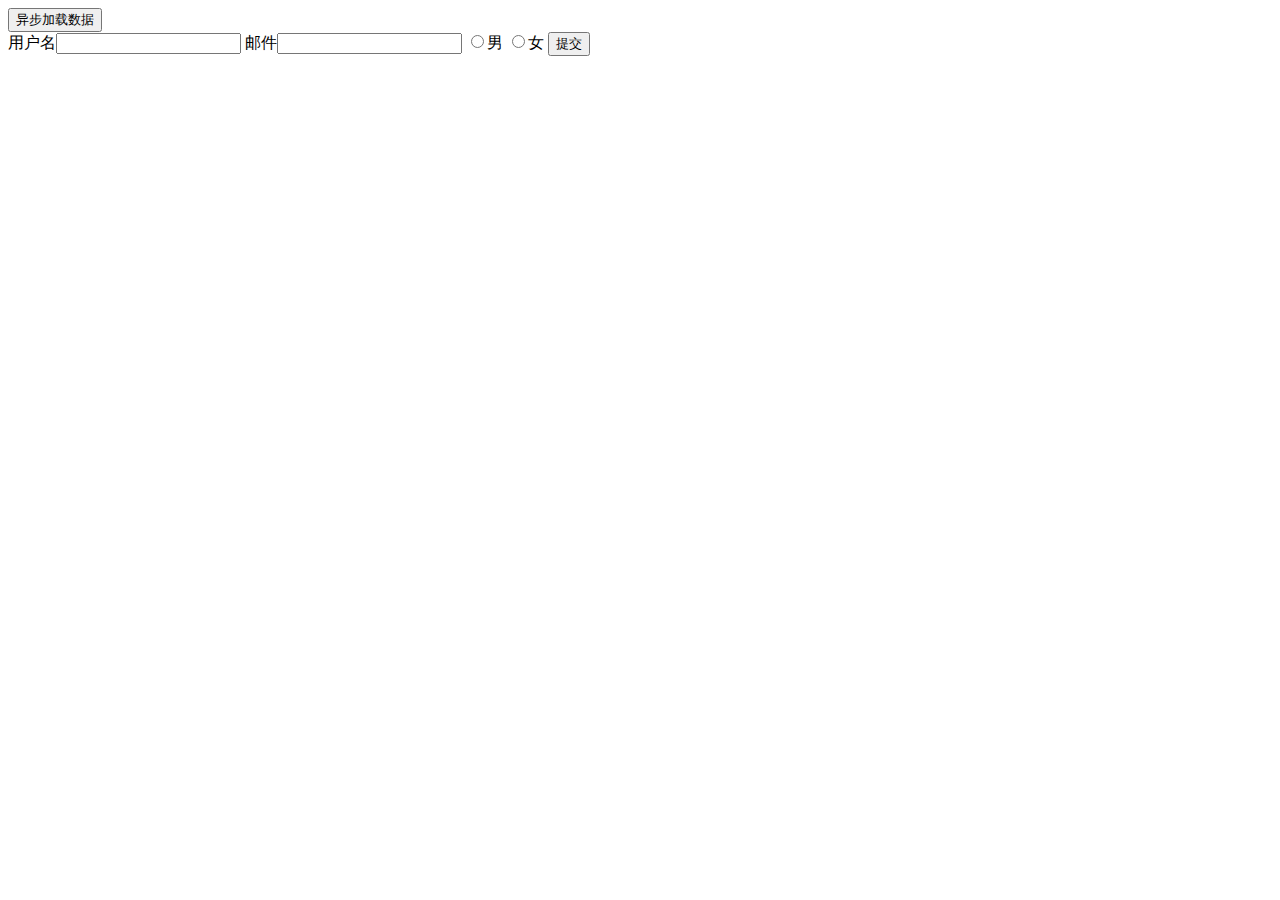
<file: ajax/ajax.html>
<!DOCTYPE html>
<html lang="en">
<head>
	<meta charset="UTF-8">
	<title>ajax</title>
	<script src="../js/jquery.js"></script>
	<script src="ajax.js"></script>
</head>
<body>
	<button class="asc">异步加载数据</button>
	<div id="box"></div>
	<form action="">
		用户名<input type="text" name="user">
		邮件<input type="email" name="email">
		<input type="radio" name="sex" value="man">男
		<input type="radio" name="sex" value="woman">女
		<input type="button" value="提交" class="submit">
	</form>
</body>
</html>
</file>
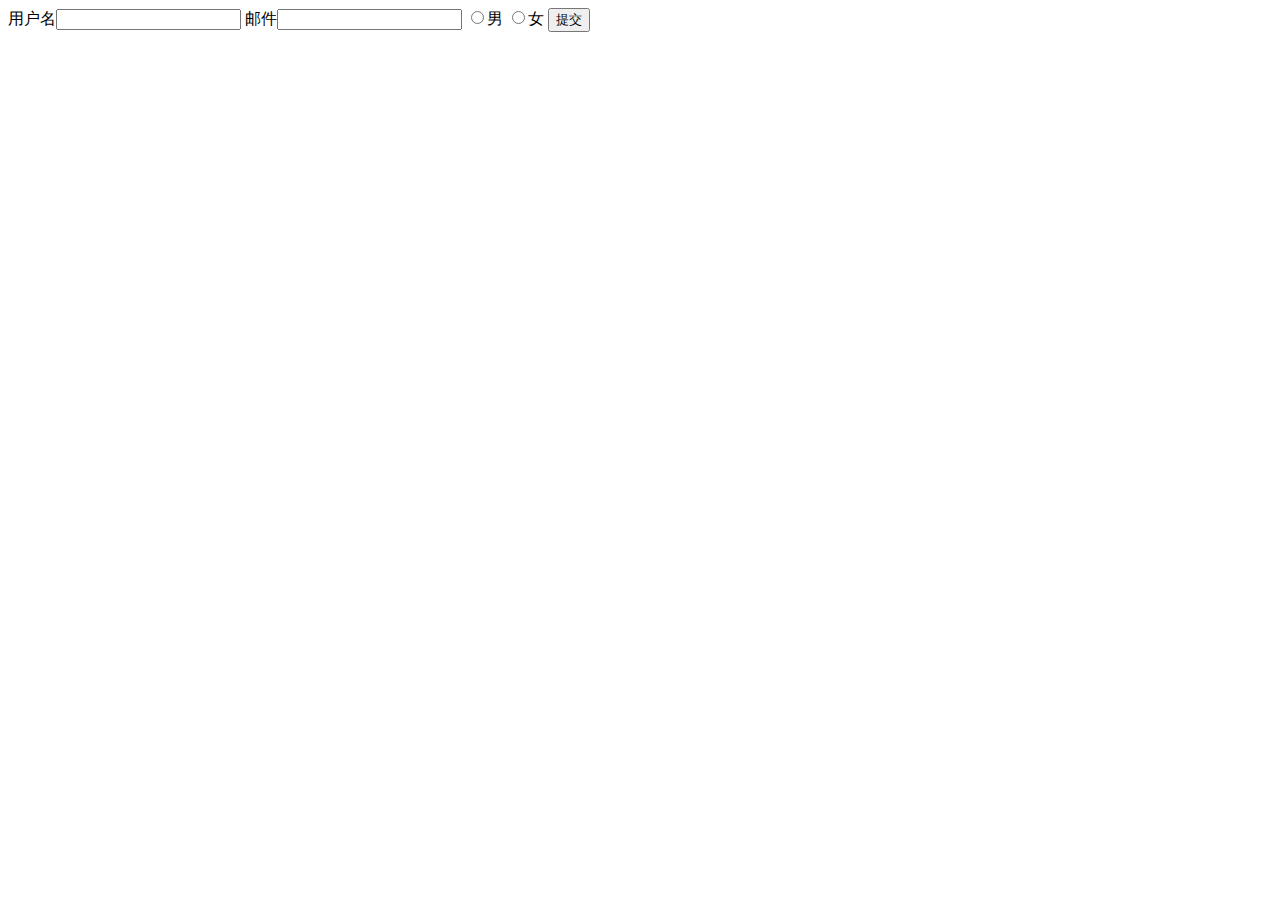
<file: ajaxadv/ajaxadv.html>
<!DOCTYPE html>
<html lang="en">
<head>
	<meta charset="UTF-8">
	<title>ajax进阶</title>
	<script type="text/javascript" src="../js/jquery.js"></script>
	<script type="text/javascript" src="ajaxadv.js"></script>
	<style type="text/css">
		.loading{
			display: none;
			color: red;
		}
	</style>
</head>
<body>
	<div id="box"></div>
	<form action="">
		用户名<input type="text" name="user">
		邮件<input type="email" name="email">
		<input type="radio" name="sex" value="man">男
		<input type="radio" name="sex" value="woman">女
		<input type="button" value="提交" class="submit">
	</form>
	<span class="loading">正在加载中。。。</span>
</body>
</html>
</file>
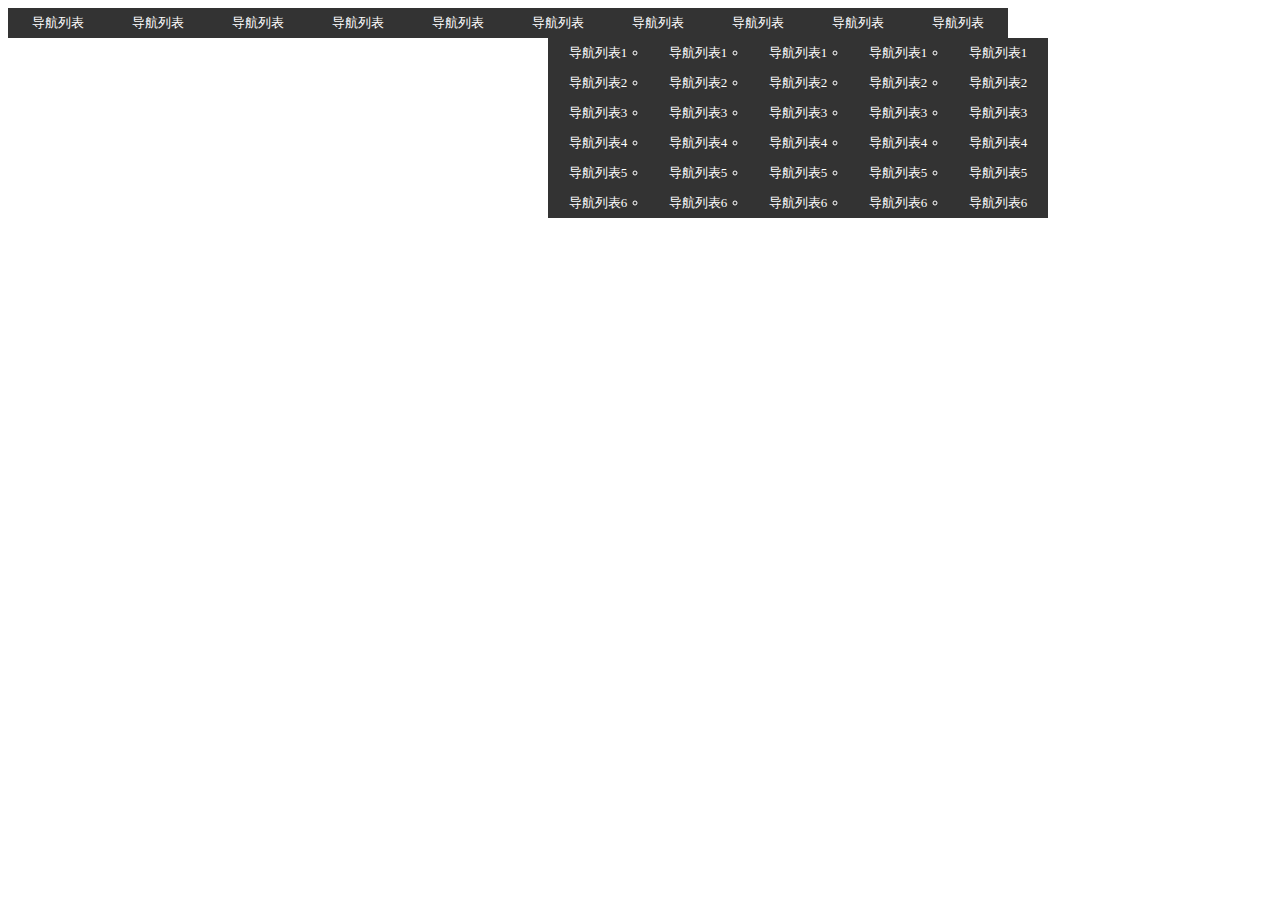
<file: plugs/plug.html>
<!DOCTYPE html>
<html lang="en">
<head>
	<meta charset="UTF-8">
	<title>插件</title>
	<script type="text/javascript" src="../js/jquery.js"></script>
	<script type="text/javascript" src="./jQuery.nav.js"></script>
	<script type="text/javascript" src="plug.js"></script>
	<style type="text/css">
		.list{
			list-style: none;
			margin: 0;
			padding: 0;
			font-size: 13px;
			color: #fff;
		}
		.list li{
			float: left;
			width: 100px;
			height: 30px;
			line-height: 30px;
			text-align: center;
			background: #333;
			cursor:pointer;
		}
	</style>
</head>
<body>
	<ul class="list">
		<li>导航列表
			<ul class="nav">
				<li>导航列表1</li>
				<li>导航列表2</li>
				<li>导航列表3</li>
				<li>导航列表4</li>
				<li>导航列表5</li>
				<li>导航列表6</li>
			</ul>	
		</li>
		<li>导航列表
		<ul class="nav">
				<li>导航列表1</li>
				<li>导航列表2</li>
				<li>导航列表3</li>
				<li>导航列表4</li>
				<li>导航列表5</li>
				<li>导航列表6</li>
			</ul></li>
		<li>导航列表
		<ul class="nav">
				<li>导航列表1</li>
				<li>导航列表2</li>
				<li>导航列表3</li>
				<li>导航列表4</li>
				<li>导航列表5</li>
				<li>导航列表6</li>
			</ul></li>
		<li>导航列表
		<ul class="nav">
				<li>导航列表1</li>
				<li>导航列表2</li>
				<li>导航列表3</li>
				<li>导航列表4</li>
				<li>导航列表5</li>
				<li>导航列表6</li>
			</ul></li>
		<li>导航列表
		<ul class="nav">
				<li>导航列表1</li>
				<li>导航列表2</li>
				<li>导航列表3</li>
				<li>导航列表4</li>
				<li>导航列表5</li>
				<li>导航列表6</li>
			</ul></li>
	</ul>
	<ul class="list">
		<li>导航列表
			<ul class="nav">
				<li>导航列表1</li>
				<li>导航列表2</li>
				<li>导航列表3</li>
				<li>导航列表4</li>
				<li>导航列表5</li>
				<li>导航列表6</li>
			</ul>	
		</li>
		<li>导航列表
		<ul class="nav">
				<li>导航列表1</li>
				<li>导航列表2</li>
				<li>导航列表3</li>
				<li>导航列表4</li>
				<li>导航列表5</li>
				<li>导航列表6</li>
			</ul></li>
		<li>导航列表
		<ul class="nav">
				<li>导航列表1</li>
				<li>导航列表2</li>
				<li>导航列表3</li>
				<li>导航列表4</li>
				<li>导航列表5</li>
				<li>导航列表6</li>
			</ul></li>
		<li>导航列表
		<ul class="nav">
				<li>导航列表1</li>
				<li>导航列表2</li>
				<li>导航列表3</li>
				<li>导航列表4</li>
				<li>导航列表5</li>
				<li>导航列表6</li>
			</ul></li>
		<li>导航列表
		<ul class="nav">
				<li>导航列表1</li>
				<li>导航列表2</li>
				<li>导航列表3</li>
				<li>导航列表4</li>
				<li>导航列表5</li>
				<li>导航列表6</li>
			</ul></li>
	</ul>
</body>
</html>
</file>
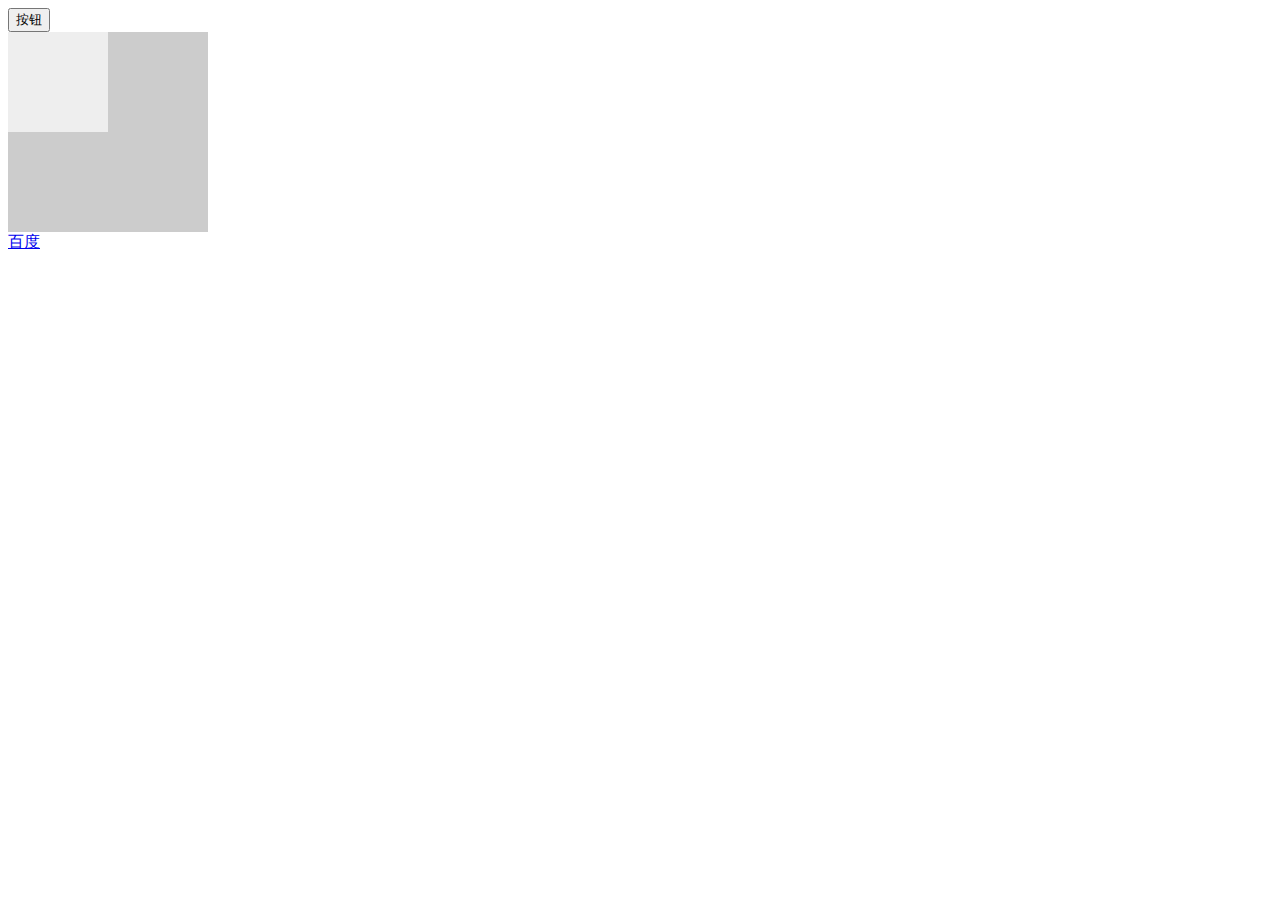
<file: 事件对象/obj.html>
<!DOCTYPE html>
<html lang="en">
<head>
	<meta charset="UTF-8">
	<title>事件对象</title>
	<script src="../js/jquery.js"></script>
	<script src="./obj.js"></script>
</head>
<body>
	<input type="button" value="按钮">
	<div style="width: 200px;height: 200px;background-color: #ccc;">
		<span style="width: 100px;height: 100px;background-color: #eee;display: block;"></span>
	</div>
	<a href="www.baidu.com">百度</a>
</body>
</html>
</file>
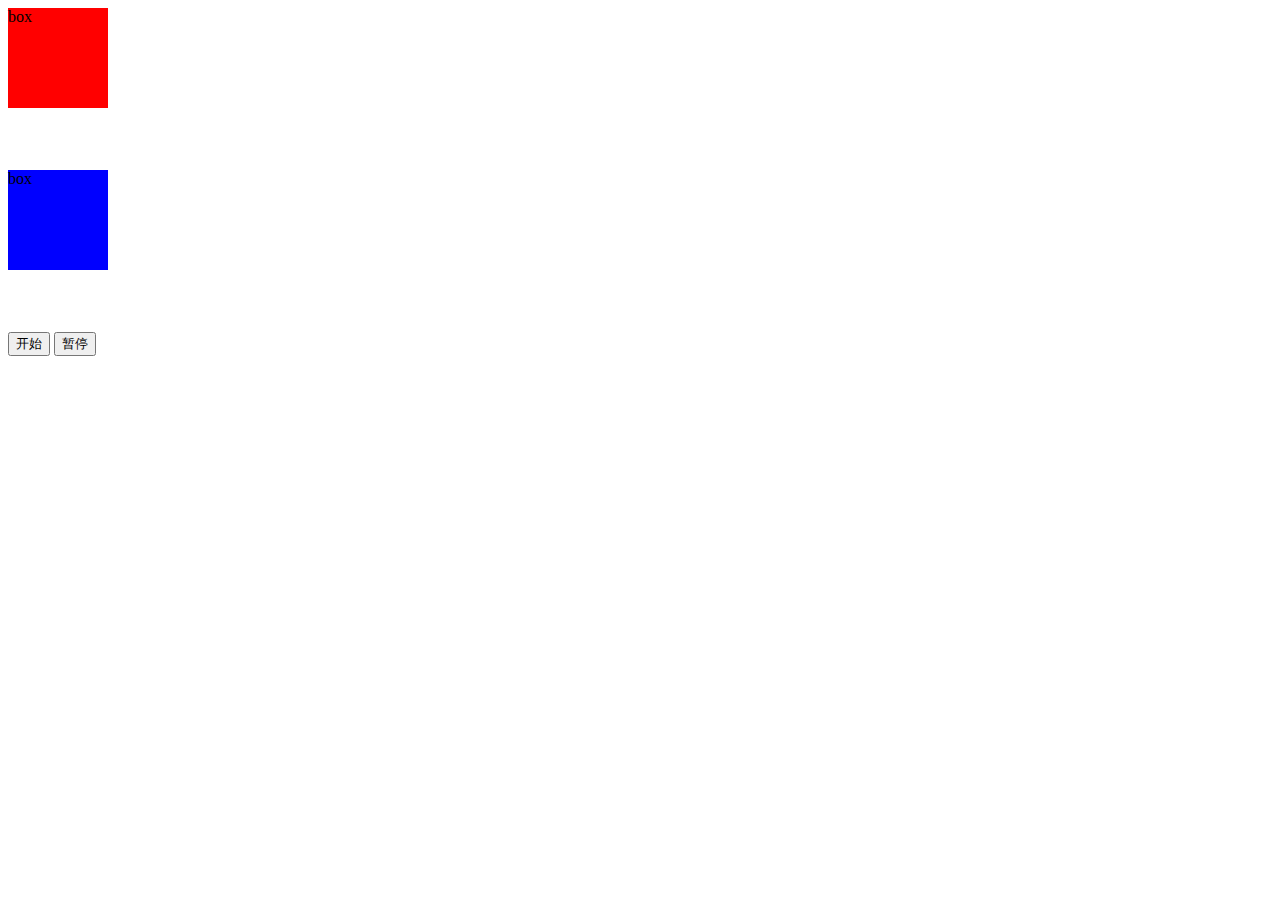
<file: 动画效果/animation.html>
<!DOCTYPE html>
<html lang="en">
<head>
	<meta charset="UTF-8">
	<title>动画效果</title>
	<script src="../js/jquery.js"></script>
	<script src="animation.js"></script>
	<style>
		#box,#pox{
			width: 100px;
			height: 100px;
			background-color: red;
			position: absolute;
			/*top:50px;*/
		}

		.test{
			width:5px;
			height: 5px;
			background-color: orange;
			display: none;
		}
	</style>
</head>
<body>
	<!-- <button class="hide">隐藏</button>
	<button class="show">显示</button> 
	 <button class="qiehuan">切换</button>-->
	<div id="box">box</div>
	<br>
	<br>
	<br>
	<br>
	<br>
	<br>
	<br>
	<br>
	<br>
	<div id="pox" style="background-color: blue">box</div> 
	<!-- <span class="test">你</span>
	<span class="test">好</span>
	<span class="test">吗</span>
	<span class="test">？</span>
	<br>
	<br>
	<br> 
	<button class="up">上</button>
	<button class="down">下</button>
	<button class="qh">切换</button>
	<br>
	<br>
	<br>
	<button class="in">淡入</button>
	<button class="out">淡出</button>
	<button class="io">切换</button>
	<button class="to">透明度到</button>
	 <br>
	<br>
	<br>
	<button class="my">自定义</button>-->
<!--	<br>
	<br>
	<br>-->
<br>
	<br>
	<br><br>
	<br>
	<br><br>
	<br>
	<br>
	<button class="start">开始</button>
	<button class="stop">暂停</button> </body>
</html>
</file>
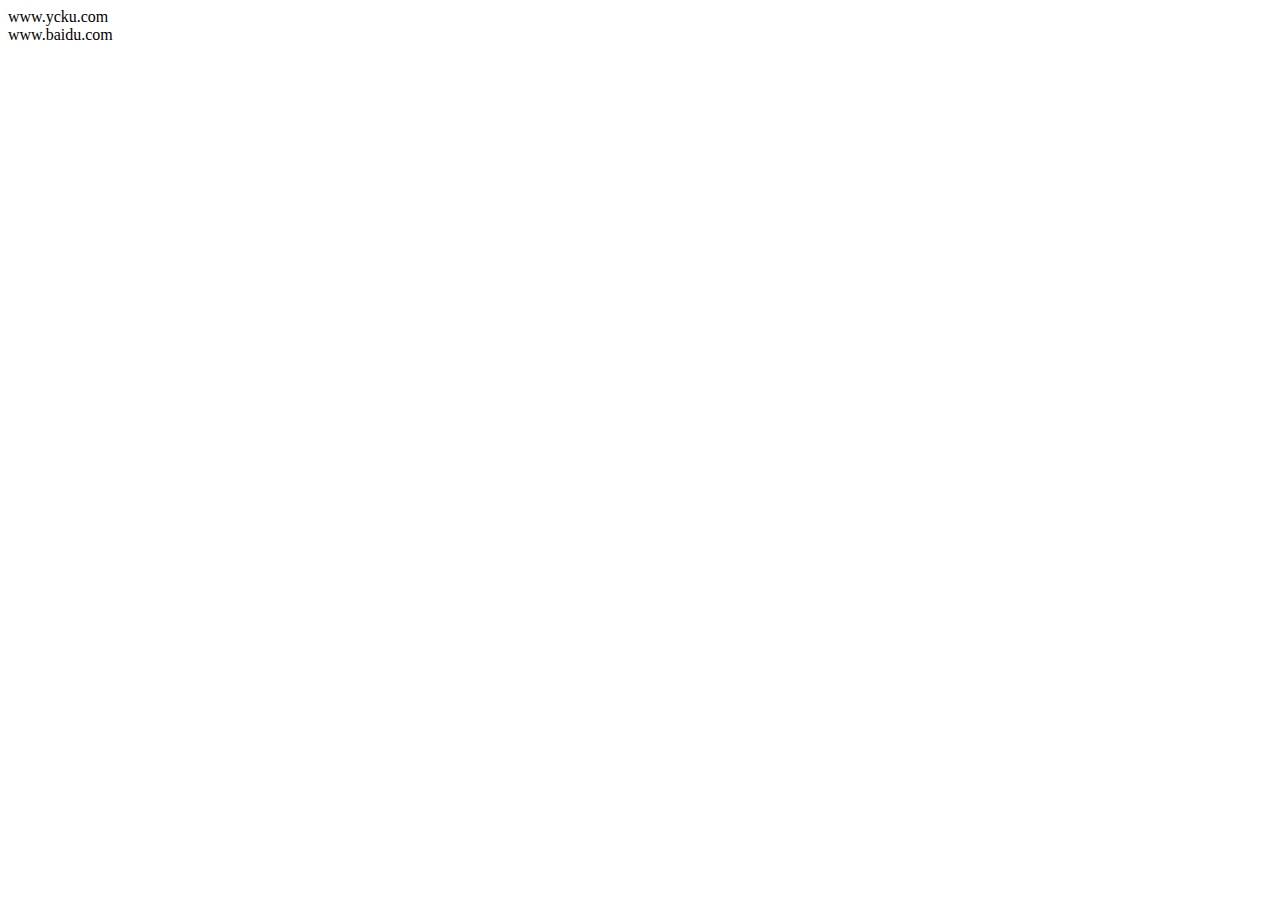
<file: 基础DOM和CSS操作/basic_dom.html>
<!DOCTYPE html>
<html lang="en">
<head>
	<meta charset="UTF-8">
	<title>Document</title>
	<script type="text/javascript" src="../js/jquery.js"></script>
	<script type="text/javascript" src="./basic_dom.js"></script>
	<style>
		.red{
			color: red;
		}
		.blue{
			color: blue;
		}
	</style>
</head>
<body>
	<!-- <div id="box"><strong>www.ycku.com</strong></div> -->
	<!-- <input type="text" value="aaaa"> 
	<input type="radio" value="男">男
	<input type="radio" value="女">女
	<input type="checkbox" value="编程">编程-->
	<div>www.ycku.com</div>
	<div>www.baidu.com</div>
</body>
</html>
</file>
